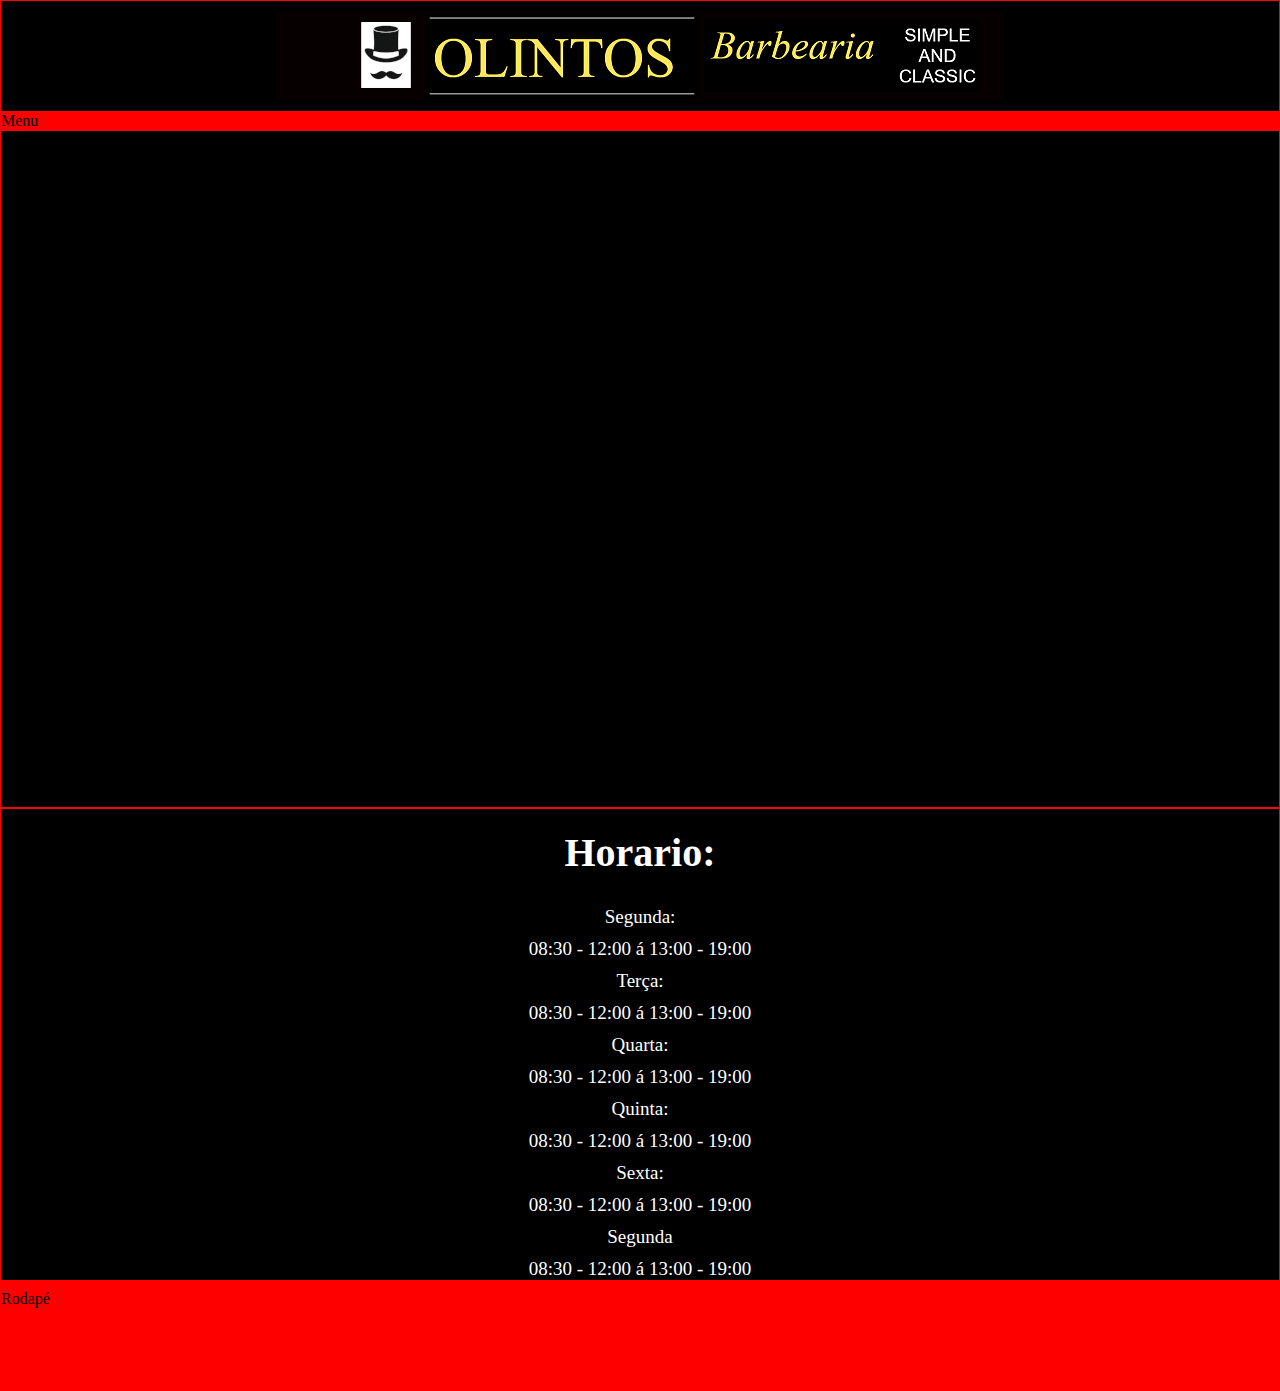
<file: index.html>
<!DOCTYPE html>
<html lang="pt-br">
<head>
    <meta charset="UTF-8">
    <meta name="viewport" content="width=device-width, initial-scale=1.0">
    <title>Laytout_2</title>
    <link rel="stylesheet" href="style.css">
</head>
<body>
    <header>
        <div>
            <img src="./imagens/logo_baner.png" alt="Logo Olinto barbearia">
        </div>
    </header>
    <nav>Menu</nav>
    <main>Principal</main>
    <aside>
        <h1>Horario:</h1>
        <p>Segunda:</p>
        <p>08:30 - 12:00 á 13:00 - 19:00</p>
        <p>Terça:</p>
        <p>08:30 - 12:00 á 13:00 - 19:00</p>
        <p>Quarta:</p>
        <p>08:30 - 12:00 á 13:00 - 19:00</p>
        <p>Quinta:</p>
        <p>08:30 - 12:00 á 13:00 - 19:00</p>
        <p>Sexta:</p>
        <p>08:30 - 12:00 á 13:00 - 19:00</p>
        <p>Segunda</p>
        <p>08:30 - 12:00 á 13:00 - 19:00</p>
    </aside>
    <footer>Rodapé</footer>
</body>
</html>
</file>
<file: style.css>
* {
    margin: 0;
    padding: 0;
    box-sizing: border-box;
}

body {
    background-color: red;
}

h1 {
    text-align: center;
    margin: 2px;
    padding: 20px;
    font-size: 40px;
}


p {
    text-align: center;
    margin: 10px;
    font-size: 19px;
}

header, nav, main, aside, footer {
    margin: 1px;
}

header {
    background: black;
    height:  110px;
}

img {
    display: flex;
    margin: auto;
    padding-top: 10px;
}

nav {
    
    
}

main {
    flex: 20 1 500px;
    height: calc(100vh - 224px);
    background-color: black;
    
}

aside {
    background-color: black;
    color: white;
}

footer {
    flex: 1 1 100vw;
    height: 100px;
}
</file>
